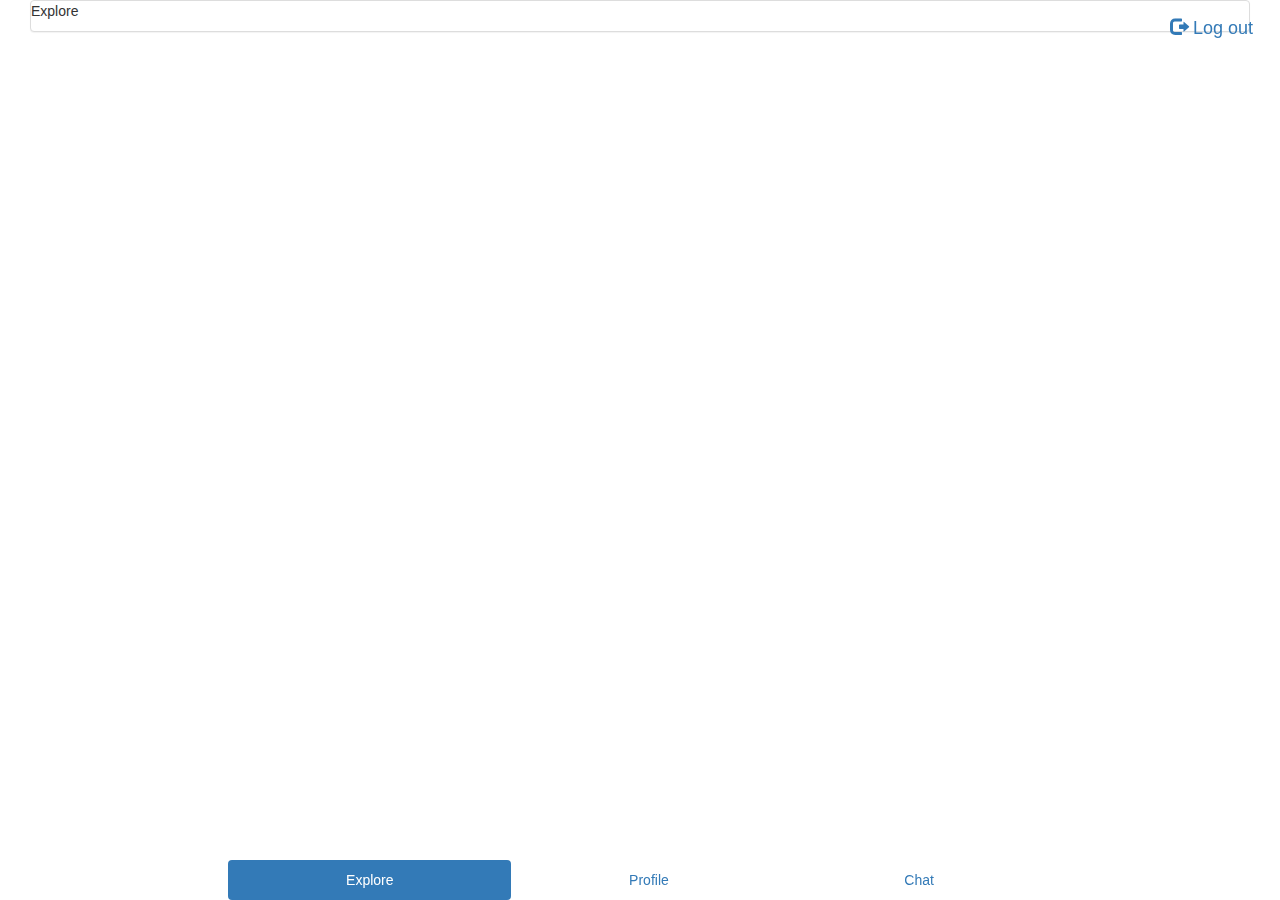
<file: sem2/web/matcha/index.html>
<!DOCTYPE html>
<html>
<head>
	<meta charset="utf-8">
    <meta http-equiv="X-UA-Compatible" content="IE=edge">
    <meta name="viewport" content="width=device-width, initial-scale=1">
	<title>Matcha</title>
	<link rel="stylesheet" href="https://maxcdn.bootstrapcdn.com/bootstrap/3.3.7/css/bootstrap.min.css" integrity="sha384-BVYiiSIFeK1dGmJRAkycuHAHRg32OmUcww7on3RYdg4Va+PmSTsz/K68vbdEjh4u" crossorigin="anonymous">
	<link rel="stylesheet" type="text/css" href="css/style.css">
</head>
<body>

	<div class="container-fluid">
		<div class="row">
			<div class="col-md-12">
				<div class="container-fluid">
					<div class="panel panel-default">
						<div class="tab-content">
							<div role="tabpanel" class="tab-pane active" id="panExplore">
								<p>Explore</p>
							</div>
							<div role="tabpanel" class="tab-pane" id="panProfile">
								<p>Profile</p>
							</div>
							<div role="tabpanel" class="tab-pane" id="panChat">
								<p>Chat</p>
							</div>
						</div>
					</div>
				</div>
			</div>
		</div>
		<div class="row">
			<div class="col-md-8 col-md-offset-2 navbar-fixed-bottom">
				
				<ul class="nav nav-pills nav-justified" role="tablist" id="panTabs">
					<li role="presentation" class="active"><a href="#panExplore" id="btnExplore" role="tab" data-toggle="pill" aria-controls="panExplore">Explore</a></li>
					<li role="presentation"><a href="#panProfile" id="btnProfile" role="tab" data-toggle="pill" aria-controls="panProfile">Profile</a></li>
					<li role="presentation"><a href="#panChat" id="btnChat" role="tab" data-toggle="pill" aria-controls="panChat">Chat</a></li>
				</ul>				
			</div>
		</div>
		<a href="#" class="btn btn-lg" id="logout-link">
          <span class="glyphicon glyphicon-log-out"></span> Log out
        </a>
	</div>

	<!-- INCLUDES -->
	<script src="https://ajax.googleapis.com/ajax/libs/jquery/1.12.4/jquery.min.js"></script>
	<script src="https://maxcdn.bootstrapcdn.com/bootstrap/3.3.7/js/bootstrap.min.js" integrity="sha384-Tc5IQib027qvyjSMfHjOMaLkfuWVxZxUPnCJA7l2mCWNIpG9mGCD8wGNIcPD7Txa" crossorigin="anonymous"></script>
	<script type="text/javascript" src="js/script.js"></script>
</body>
</html>
</file>
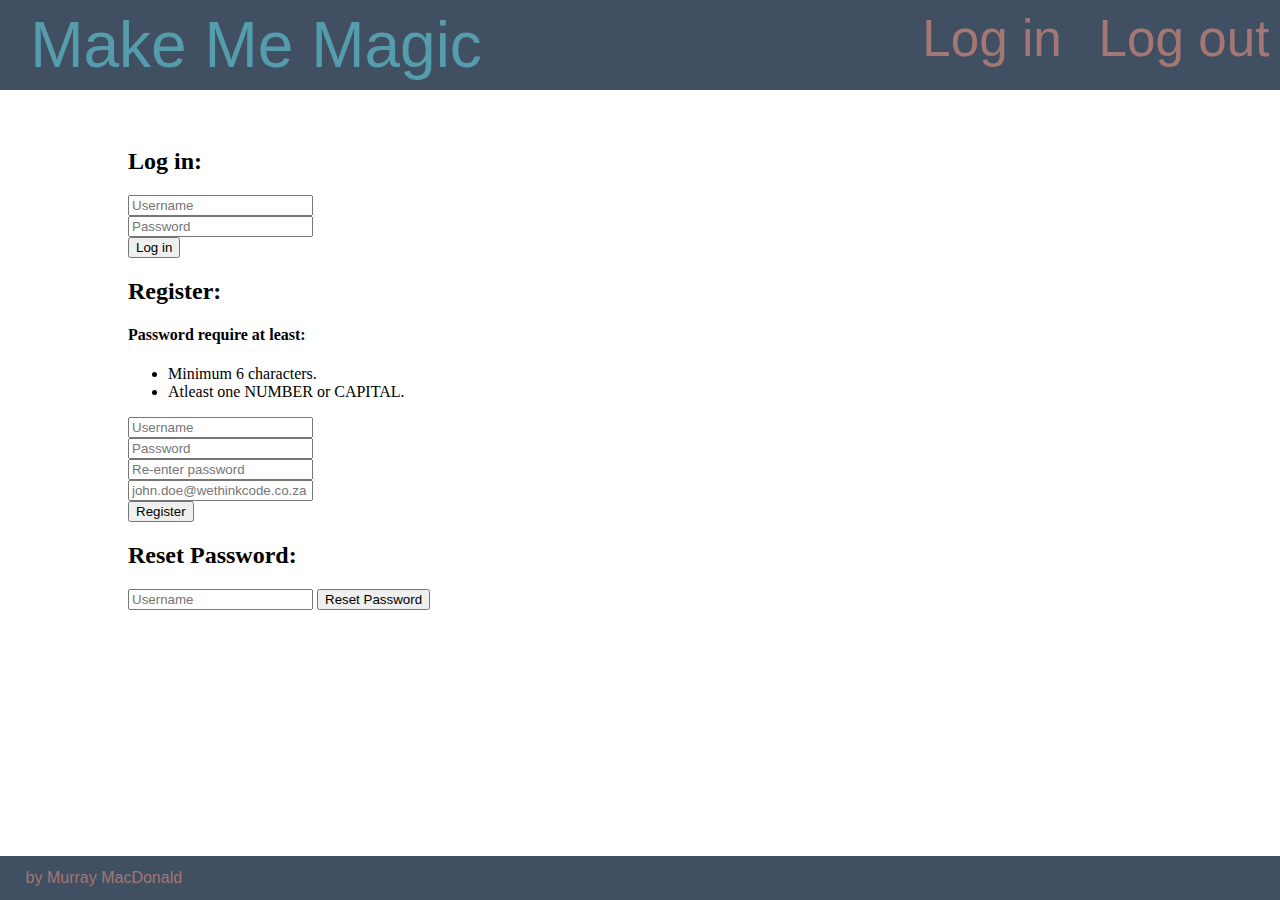
<file: sem2/web/camagru/admin.html>
<!-- Admin page -->
<!DOCTYPE html>
<html>
<head>
	<title>Make Me Magic</title>
	<link rel="stylesheet" type="text/css" href="css/style.css">
</head>
<body>
	<div id="header">
		<a href="index.php"><div id="header-title"><p>Make Me Magic</p></div></a>
		<a href="index.php?logout=true"><div class="header-clickables"><p>Log out</p></div></a>
		<a href="admin.html"><div class="header-clickables"><p>Log in<p></div></a>
	</div>

	<div id="content">
		<div class="container" id="admin-form">
			<div class="row">
				<h2>Log in:</h2>
				<form action="admin-verif.php" method="POST" id="log-in-form" class="container">
					<div class="row">
						<input type="text" name="usr-name" placeholder="Username" required>
					</div>
					<div class="row">
						<input type="password" name="usr-passwd" placeholder="Password" required>
					</div>
					<div class="row">
						<input type="submit" name="usr-log-in" value="Log in">
					</div>
				</form>
				<h2>Register:</h2>
				<h4>Password require at least:</h4>
				<ul>
					<li>Minimum 6 characters.</li>
					<li>Atleast one NUMBER or CAPITAL.</li>
				</ul>
				<form action="admin-verif.php" method="POST" id="register-form" class="container">
					<div class="row">
						<input type="text" name="usr-name" id="usr-name" placeholder="Username" required>
					</div>
					<div class="row">
						<input type="password" name="usr-passwd" id="usr-passwd" placeholder="Password" required>
					</div>
					<div class="row">
						<input type="password" name="usr-passwd2" id="usr-passwd2" placeholder="Re-enter password" required>
					</div>
					<div class="row">
						<input type="email" name="usr-email" id="usr-email" placeholder="john.doe@wethinkcode.co.za" required>
					</div>
					<div class="row">
						<input type="submit" name="usr-register" id="usr-register" value="Register">
					</div>
				</form>
				<h2>Reset Password:</h2>
				<form action="admin-verif.php" method="POST">
					<input type="text" name="usr-name1" placeholder="Username" required>
					<input type="submit" name="usr-reset" value="Reset Password">
				</form>
			</div>
		</div>

		<script type="text/javascript" src="js/admin.js"></script>
	</div>

	<div id="footer">
		<div>by Murray MacDonald</div>
		<!--- Insert social media -->
	</div>
</body>
</html>
</file>
<file: sem2/web/matcha/css/style.css>
.content {
	width: 100%;
	height: auto;
	min-height: 500px;
}

.image-list {
	display: inline-block;
}

.captureWind {
    position: absolute;
    top: 15px;
    left: 15px;
}

#logout-link{
	position: fixed;
	top: 5px;
	right: 10px;
}
</file>
<file: sem2/web/camagru/css/style.css>
/* Global style sheet */

#pagination
{
	float: right;
	position: relative;
}

#pagination li
{
	display: inline-block;
}

#pagination li a
{
	text-decoration: none;
	color: #A37774;
}

#pagination li a:visited
{
	color: #A37774;
}

#thebything 
{
	position: relative;
	float: left;
}

#container {
	margin: 0 auto;
    width: 640px;
    height: 480px;
    border: 10px #333 solid;
    position: relative;
}

#under-container {
	margin: 0 auto;
    width: 640px;
    position: relative;
}

#capture-panel
{
	float: left;
    width: 640px;
    height: 480px;
    border: 10px #333 solid;
    position: relative;
}

#panel-cont 
{
	float: left;
    width: 640px;
    position: relative;
}

#logElement
{
	width: 264px;
	padding: 4px;
	float: right;
	overflow: hidden;
}
#imposeElement
{
	width: 640px;
	float: left;
	overflow: hidden;
}
	
.captureWind {
    position: absolute;
    top: 0;
    left: 0;
}

#canvasElement{
	visibility: hidden;
}

#header {
	position: absolute;
	width: 100%;
	left: 0px;
	top: 0px;
	padding-top: 1%;
	padding-bottom: 1%;
	background-color: #404F61;
	

}

#header-title {
	position: relative;
	font-size: 5vw;
	color: #559CAD;
	height: 100%;	
	text-align: center;
	float: left;
	width: 40%;
}

p {
	font-family: sans-serif;
	margin: 0 auto;
	height: 100%;
	line-height: 100%;
	vertical-align: middle;
}

p:hover {
	font-weight: bold;
	font-family: serif;
}

.header-clickables {
	position: relative;
	font-size: 4vw;
	color: #A37774;
	width: 15%;
	height: 100%;
	text-align: center;
	float: right;
}

#content {
	position: absolute;
	min-width: 80%;
	min-height: 85%;
	top: 0;
	left: 10%;
	z-index: -1;
	padding-top: 10%;
}

#footer {
	font-family: sans-serif;
	color: #A37774;
	position: absolute;
	width: 98%;
	left: 0px;
	bottom: 0px;
	padding-top: 1%;
	padding-bottom: 1%;
	padding-left: 2%;
	background-color: #404F61;
}

.invalidInput {
	background-color: red;
}
</file>
